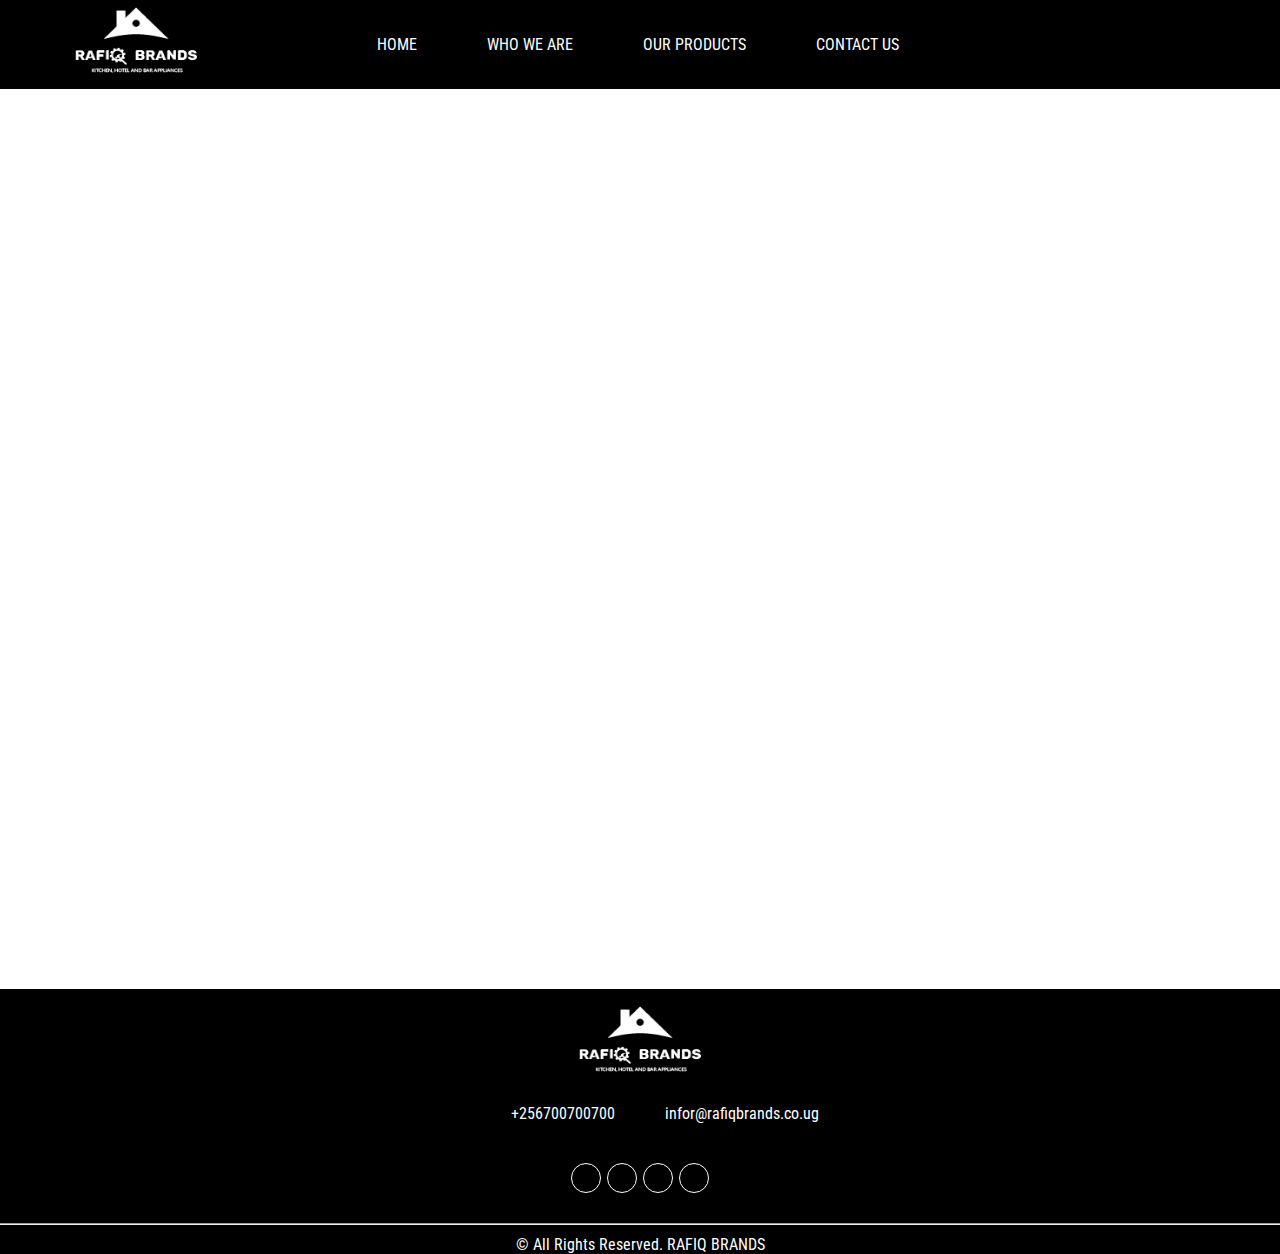
<file: index.html>
<!DOCTYPE html>
<html lang="en">
<head>
    <meta charset="UTF-8">
    <meta http-equiv="X-UA-Compatible" content="IE=edge">
    <meta name="viewport" content="width=device-width, initial-scale=1.0">
    <link href="https://maxcdn.bootstrapcdn.com/font-awesome/4.6.3/css/font-awesome.min.css" rel="stylesheet" integrity="sha384-T8Gy5hrqNKT+hzMclPo118YTQO6cYprQmhrYwIiQ/3axmI1hQomh7Ud2hPOy8SP1" crossorigin="anonymous">
    <link rel="stylesheet" href="main.css">
    <title>Rafiq Brands</title>
</head>
<body>
    <header>
        <nav>
            <div class="nav-logo">
                <a href="#"><img src="/img/logo.png" alt="rafiq brands logo" width="133px" height="85px"></a>
            </div>
            <div class="nav-links">
                <ul class="links-list">
                    <li class="links"><a href="index.html">HOME</a></li>
                    <li class="links"><a href="about.html">WHO WE ARE</a></li>
                    <li class="links"><a href="products.html">OUR PRODUCTS</a></li>
                    <li class="links"><a href="contact.html">CONTACT US</a></li>
                </ul>
            </div>
            <div class="nav-icons">
                <ul class="icons-list">
                    <li class="icons"><a href="#" target="_blank" rel="noopener noreferrer"><i class="fa fa-facebook" aria-hidden="true"></i></a></li>
                    <li class="icons"><a href="https://twitter.com/rafiq_brands" target="_blank" rel="noopener noreferrer"><i class="fa fa-twitter" aria-hidden="true"></i></a></li>
                    <li class="icons"><a href="https://www.instagram.com/rafiq_brands/" target="_blank" rel="noopener noreferrer"><i class="fa fa-instagram" aria-hidden="true"></i></a></li>
                    <li class="icons"><a href="#" target="_blank" rel="noopener noreferrer"><i class="fa fa-whatsapp" aria-hidden="true"></i></a></li>
                </ul>
            </div>
        </nav>
    </header>
    <main class="page-wrapper" id="page-wrapper">

    </main>
    <footer class="footer" id="footer">
        <div class="footer-content" id="footer-content">
            <div class="footer-top" id="footer-top">
                <a href="#"><img src="/img/logo.png" alt="rafiq brands logo" width="133px" height="85px"></a>
                <div class="contact-infor" id="contact-infor">
                    <div class="infor">
                        <p><i class="fa fa-phone" aria-hidden="true"></i></p>
                        <p>+256700700700</p><br>
                    </div>
                    <div class="infor">
                        <p><i class="fa fa-envelope" aria-hidden="true"></i></p>
                        <p>infor@rafiqbrands.co.ug</p>
                    </div>
                </div>
            </div>
            <div class="footer-icons" id="footer-icons">
                <ul class="footer-icons-list">
                    <li class="icons"><a href="#" target="_blank" rel="noopener noreferrer"><i class="fa fa-facebook" aria-hidden="true"></i></a></li>
                    <li class="icons"><a href="https://twitter.com/rafiq_brands" target="_blank" rel="noopener noreferrer"><i class="fa fa-twitter" aria-hidden="true"></i></a></li>
                    <li class="icons"><a href="https://www.instagram.com/rafiq_brands/" target="_blank" rel="noopener noreferrer"><i class="fa fa-instagram" aria-hidden="true"></i></a></li>
                    <li class="icons"><a href="#" target="_blank" rel="noopener noreferrer"><i class="fa fa-whatsapp" aria-hidden="true"></i></a></li>
                </ul>
            </div>
            <div class="footer-bottom" id="footer-bottom">
                <hr>
                <p>&copy; All Rights Reserved. RAFIQ BRANDS</p>
            </div>
        </div>
    </footer>
</body>
</html>
</file>
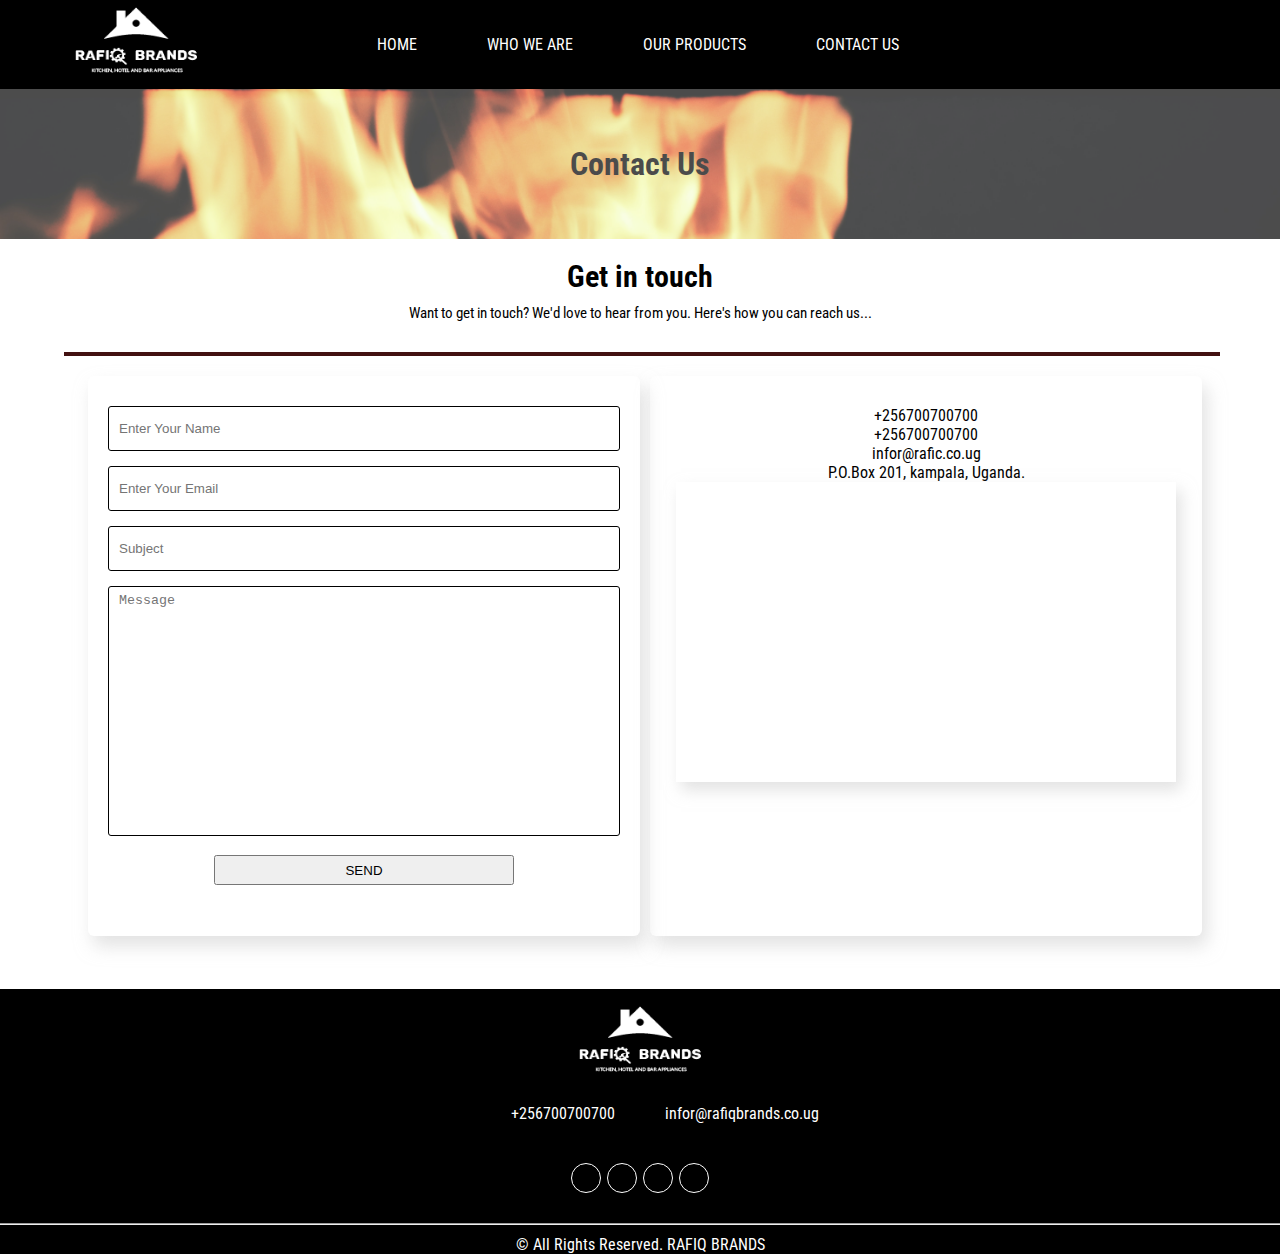
<file: contact.html>
<!DOCTYPE html>
<html lang="en">
<head>
    <meta charset="UTF-8">
    <meta http-equiv="X-UA-Compatible" content="IE=edge">
    <meta name="viewport" content="width=device-width, initial-scale=1.0">
    <link href="https://maxcdn.bootstrapcdn.com/font-awesome/4.6.3/css/font-awesome.min.css" rel="stylesheet" integrity="sha384-T8Gy5hrqNKT+hzMclPo118YTQO6cYprQmhrYwIiQ/3axmI1hQomh7Ud2hPOy8SP1" crossorigin="anonymous">
    <link rel="stylesheet" href="main.css">
    <link rel="stylesheet" href="contact.css">
    <title>Rafiq Brands</title>
</head>
<body>
    
<!--navbar start-->

    <header>
        <nav>
            <div class="nav-logo">
                <a href="#"><img src="/img/logo.png" alt="rafiq brands logo" width="133px" height="85px"></a>
            </div>
            <div class="nav-links">
                <ul class="links-list">
                    <li class="links"><a href="index.html">HOME</a></li>
                    <li class="links"><a href="about.html">WHO WE ARE</a></li>
                    <li class="links"><a href="products.html">OUR PRODUCTS</a></li>
                    <li class="links"><a href="contact.html">CONTACT US</a></li>
                </ul>
            </div>
            <div class="nav-icons">
                <ul class="icons-list">
                    <li class="icons"><a href="#" target="_blank" rel="noopener noreferrer"><i class="fa fa-facebook" aria-hidden="true"></i></a></li>
                    <li class="icons"><a href="https://twitter.com/rafiq_brands" target="_blank" rel="noopener noreferrer"><i class="fa fa-twitter" aria-hidden="true"></i></a></li>
                    <li class="icons"><a href="https://www.instagram.com/rafiq_brands/" target="_blank" rel="noopener noreferrer"><i class="fa fa-instagram" aria-hidden="true"></i></a></li>
                    <li class="icons"><a href="#" target="_blank" rel="noopener noreferrer"><i class="fa fa-whatsapp" aria-hidden="true"></i></a></li>
                </ul>
            </div>
        </nav>
    </header>
    
<!--navbar ends -->
<!-- page wrapper starts-->
    
    <main class="page-wrapper" id="page-wrapper">
        <section class="intro-section">
            <div class="label">
                <h1>Contact Us</h1>
            </div>
        </section>
        <section class="contact-wrapper">
            <div class="header">
                <h2>Get in touch</h2>
                <p>Want to get in touch? We'd love to hear from you. Here's how you can reach us...</p>
            </div>
            <hr>
            <div class="form-wrapper">
                <div class="contact-form">
                    <form action="" method="get">
                        <input type="text" name="your name" id="name" placeholder="Enter Your Name" class="input-area"><br>
                        <input type="email" name="email" id="email" placeholder="Enter Your Email" class="input-area"><br>
                        <input type="text" name="subject" id="subject" placeholder="Subject" class="input-area"><br>
                        <textarea name="message" id="message" cols="30" rows="10" placeholder="Message"></textarea><br>
                        <input type="button" value="SEND" class="btn">
                    </form>
                </div>
                <div class="contact-details">
                    <div class="details">
                        <i class="fa fa-phone" aria-hidden="true"></i>
                        <div class="details-1">
                            <p>+256700700700</p>
                            <p>+256700700700</p>
                        </div>
                    </div>
                    <div class="details">
                        <i class="fa fa-envelope" aria-hidden="true"></i>
                        <div class="details-1">
                            <p>infor@rafic.co.ug</p>
                        </div>
                    </div>
                    <div class="details">
                        <i class="fa fa-map-marker" aria-hidden="true"></i>
                        <div class="details-1">
                            <p>P.O.Box 201, kampala, Uganda.</p>
                        </div>
                    </div>
                    <div class="map">
                        <iframe src="https://www.google.com/maps/embed?pb=!1m14!1m8!1m3!1d7979.511937967996!2d32.5941452!3d0.3203204!3m2!1i1024!2i768!4f13.1!3m3!1m2!1s0x0%3A0xc7f48ef149a7bf09!2sRafiq%20Brands!5e0!3m2!1sen!2sug!4v1629805641808!5m2!1sen!2sug" width="500" height="300" style="border:0;" allowfullscreen="" loading="lazy"></iframe>
                    </div>
                </div>
            </div>
            
        </section>
    </main>

<!--page wrapper ends-->
<!--footer starts-->
    
    <footer class="footer" id="footer">
        <div class="footer-content" id="footer-content">
            <div class="footer-top" id="footer-top">
                <a href="#"><img src="/img/logo.png" alt="rafiq brands logo" width="133px" height="85px"></a>
                <div class="contact-infor" id="contact-infor">
                    <div class="infor">
                        <p><i class="fa fa-phone" aria-hidden="true"></i></p>
                        <p>+256700700700</p><br>
                    </div>
                    <div class="infor">
                        <p><i class="fa fa-envelope" aria-hidden="true"></i></p>
                        <p>infor@rafiqbrands.co.ug</p>
                    </div>
                </div>
            </div>
            <div class="footer-icons" id="footer-icons">
                <ul class="footer-icons-list">
                    <li class="icons"><a href="#" target="_blank" rel="noopener noreferrer"><i class="fa fa-facebook" aria-hidden="true"></i></a></li>
                    <li class="icons"><a href="https://twitter.com/rafiq_brands" target="_blank" rel="noopener noreferrer"><i class="fa fa-twitter" aria-hidden="true"></i></a></li>
                    <li class="icons"><a href="https://www.instagram.com/rafiq_brands/" target="_blank" rel="noopener noreferrer"><i class="fa fa-instagram" aria-hidden="true"></i></a></li>
                    <li class="icons"><a href="#" target="_blank" rel="noopener noreferrer"><i class="fa fa-whatsapp" aria-hidden="true"></i></a></li>
                </ul>
            </div>
            <div class="footer-bottom" id="footer-bottom">
                <hr>
                <p>&copy; All Rights Reserved. RAFIQ BRANDS</p>
            </div>
        </div>
    </footer>
    
<!--footer end-->
    
</body>
</html>
</file>
<file: main.css>
@import url('https://fonts.googleapis.com/css2?family=Roboto+Condensed:ital,wght@0,300;0,400;0,700;1,300;1,700&display=swap');

* {
    padding: 0;
    margin: 0;
}
html, body {
    height: 100%;
    font-family: 'Roboto Condensed', sans-serif;
}
i {
    color: white;
    font-weight: 400;
}
i:hover {
    color: #000;
}
/*styling for the header section*/

header {
    background-color: black;
}
nav {
    display: flex;
    justify-content: space-around;
    align-items: center;
}
nav a {
    text-decoration: none;
    color: #ffffff;
    cursor: pointer;
}
ul {
    display: flex;
}
li {
    list-style: none;
}
.links-list .links {
    padding: 15px;
    /*margin: 0 5px;*/
    cursor: pointer;
    border-radius: 3px;
}
.links-list .links a {
    padding: 15px 20px;
}
.links-list .links a:hover {
    color: #000000;
    background: #ffffff;
}
.nav-icons .icons-list .icons {
    width: 20px;
    height: 20px;
    padding: 4px;
    margin: 0 3px;
    border-radius: 100%;
    display: flex;
    justify-content: center;
    align-items: center;
    flex-direction: column;
}
.nav-icons .icons-list .icons:hover {
    background-color: white;
}
.nav-icons .icons-list .icons a {
    padding: 4px 6px;
}
.nav-icons .icons-list .icons a:hover {
    color: #000;
}

/*styling for the main section*/

.page-wrapper {
    min-height: 100%;
}

/*styling for the footer section*/

footer {
    background-color: black;
    color: white;
}
.footer-content {
    display: flex;
    flex-direction: column;
    justify-content: center;
    align-items: center;
}
.footer-top a {
    display: flex;
    justify-content: center;
    align-items: center;
    margin: 10px 0;
}
.footer-top .contact-infor {
    display: flex;
    flex-direction: row;
}
.footer-top .contact-infor .infor{
    display: flex;
    flex-direction: row;
    align-items: center;
    text-align: center;
    justify-content: center;
    padding: 10px 0px; 
}
.footer-top .contact-infor .infor p {
    padding-left: 25px;
}
.footer-icons .footer-icons-list .icons {
    color: white;
    border: 1px solid white;
    border-radius: 100%;
    width: 20px;
    height: 20px;
    margin: 30px 3px;
    padding: 4px;
    display: flex;
    align-items: center;
    justify-content: center;
}
.footer-icons .footer-icons-list .icons:hover {
    background-color: #ffffff;
}
.footer-icons .footer-icons-list .icons a {
    padding: 4px 6px;
}
.footer-icons .footer-icons-list .icons a:hover {
    color: #000000;
}




.footer-bottom {
    color: white;
    width: 100%;
    text-align: center;
    display: flex;
    align-items: center;
    flex-direction: column;
}
.footer-bottom hr {
    color: gray;
    /*border: 1px solid white;*/
    width: 100%;
}
.footer-bottom p {
    padding-top: 10px;
}
</file>
<file: contact.css>
@import url('https://fonts.googleapis.com/css2?family=Roboto+Condensed:ital,wght@0,300;0,400;0,700;1,300;1,700&display=swap');

.page-wrapper {
    text-align: center;
    /*display: flex;
    justify-content: center;
    align-items: center;
    flex-direction: column;*/
}
.intro-section {
    background-image: url(/img/img-2.jpg);
    background-repeat: no-repeat;
    background-size: cover;
    opacity: 70%;
    height: 150px;
    width: 100%;
    font-weight: 800;
    display: flex;
    justify-content: center;
    align-items: center;
}
.contact-wrapper {
    margin-bottom: 50px;
}
.contact-wrapper .header {
    margin: 20px;
}
.contact-wrapper .header h2{
    font-size: 30px;
}
.contact-wrapper .header p{
    font-size: 15px;
    padding: 10px;
}
.contact-wrapper hr {
    width: 90%;
    margin: 0px 5%;
    border: 2px solid rgb(66, 17, 17);
}

.form-wrapper {
    display: flex;
    justify-content: center;
    align-items: center;
    position: relative;
    top: 20px;
    padd-bottom: 20px;
}
.form-wrapper .contact-form, .contact-details {
    /*border: 2px solid rgba(206, 206, 206, 0.6);*/
    border-radius: 6px;
    width: 40%;
    height: 500px;
    padding: 30px 20px;
    margin-left: 10px;
    box-shadow: 5px 10px 18px rgba(206, 206, 206, 0.6);
}
.form-wrapper .contact-form .input-area{
    width: 100%;
    height: 45px;
    margin-bottom: 15px;
    padding: 0px 10px;
    box-sizing: border-box;
    border: 1px solid #000;
    border-radius: 3px;
}
.form-wrapper .contact-form textarea {
    width: 100%;
    height: 250px;
    padding: 6px 10px;
    box-sizing: border-box;
    border: 1px solid #000;
    border-radius: 3px;
    resize: none;
    margin-bottom: 15px;
}
.form-wrapper .contact-form .btn {
    height: 30px;
    width: 300px;
}

iframe {
    box-shadow: 5px 8px 15px rgba(206, 206, 206, 0.6);
    border: 1px solid #aaa;
}
</file>
